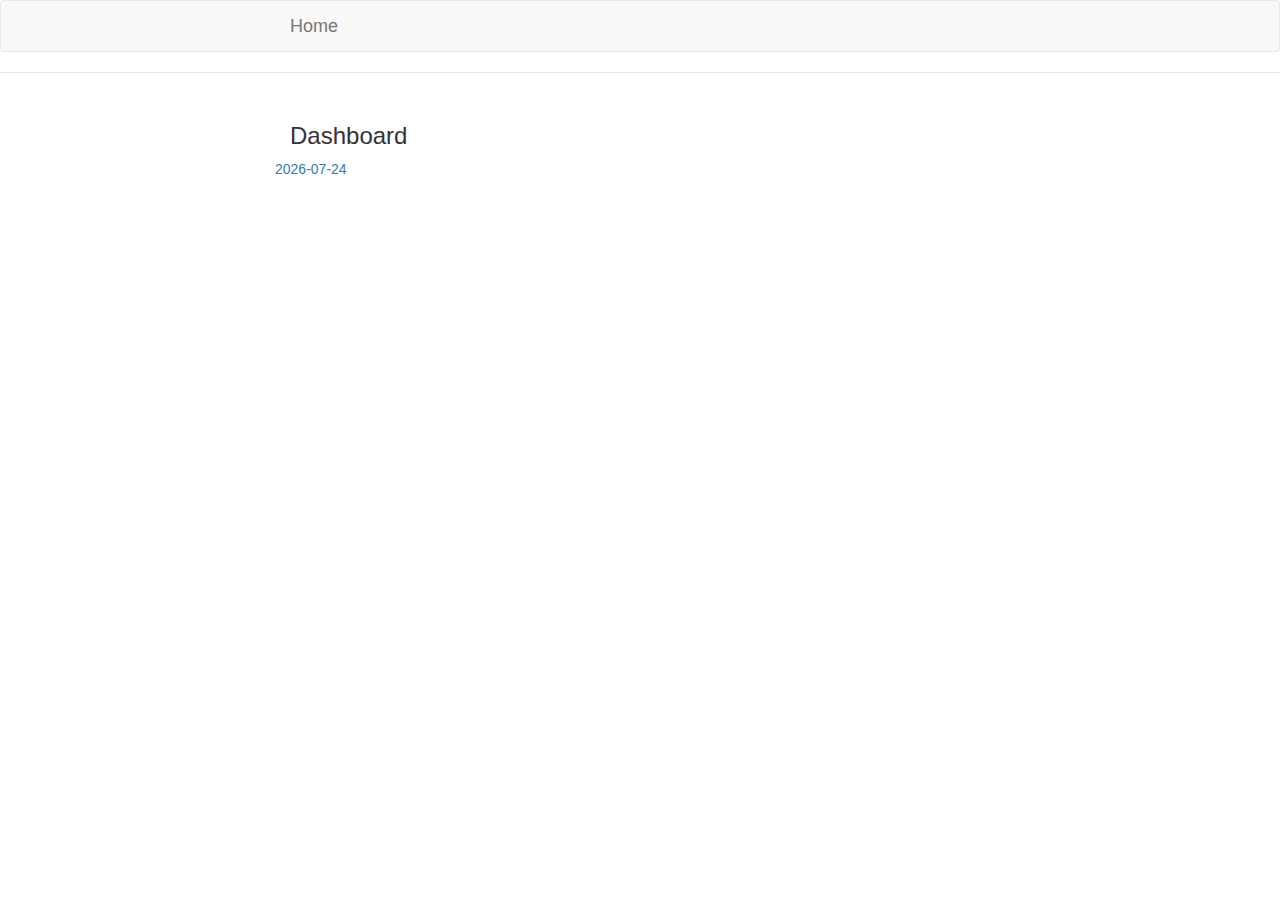
<file: index.html>
<!doctype html>
<html>
<head>
<meta charset="utf-8">
<title></title>
<meta name="description" content="">
<meta name="viewport" content="width=device-width">
<!-- Place favicon.ico and apple-touch-icon.png in the root directory -->
<!-- build:css(.) styles/vendor.css -->
<!-- bower:css -->
<link rel="stylesheet" href="bower_components/bootstrap/dist/css/bootstrap.css" />
<!-- endbower -->
<!-- endbuild -->
<!-- build:css(.tmp) styles/main.css -->
<link rel="stylesheet" href="styles/main.css">
<!-- endbuild -->
</head>
<body data-ng-app="test2App">
	<!--[if lte IE 8]>
      <p class="browsehappy">You are using an <strong>outdated</strong> browser. Please <a href="http://browsehappy.com/">upgrade your browser</a> to improve your experience.</p>
    <![endif]-->

	<!-- Add your site or application content here -->
	<div class="header">
		<div class="navbar navbar-default" role="navigation">
			<div class="container">
				<div class="navbar-header">

					<button type="button" class="navbar-toggle collapsed" data-toggle="collapse" data-target="#js-navbar-collapse">
						<span class="sr-only">Toggle navigation</span> <span class="icon-bar"></span> <span class="icon-bar"></span> <span class="icon-bar"></span>
					</button>

					<a class="navbar-brand" href="#/">Home</a>
				</div>
			</div>
		</div>
	</div>

	<div class="container">
		<div data-ng-view=""></div>
	</div>

<!-- 	<div class="footer"> -->
<!-- 		<div class="container"> -->
<!-- 			<p> -->
<!-- 				<span class="glyphicon glyphicon-heart"></span> from the Yeoman team -->
<!-- 			</p> -->
<!-- 		</div> -->
<!-- 	</div> -->


	<script src="bower_components/jquery/dist/jquery.js"></script>
	<script src="bower_components/angular/angular.js"></script>
<!-- 	<script src="bower_components/bootstrap/dist/js/bootstrap.js"></script> -->
	<script src="/bower_components/angular-bootstrap/ui-bootstrap.min.js"></script>
	<script src="bower_components/angular-animate/angular-animate.js"></script>
	<script src="bower_components/angular-cookies/angular-cookies.js"></script>
	<script src="bower_components/angular-resource/angular-resource.js"></script>
	<script src="bower_components/angular-route/angular-route.js"></script>
	<script src="bower_components/angular-sanitize/angular-sanitize.js"></script>
	<script src="bower_components/angular-touch/angular-touch.js"></script>

	<script src="scripts/app.js"></script>
	<script src="scripts/directive/directive.js"></script>
	<script src="scripts/controllers/main.js"></script>
	<script src="scripts/service/ScheduleService.js"></script>
</body>
</html>
</file>
<file: styles/main.css>
.browsehappy {
  margin: 0.2em 0;
  background: #ccc;
  color: #000;
  padding: 0.2em 0;
}

body {
  padding: 0;
}

/* Everything but the jumbotron gets side spacing for mobile first views */
.header,
.marketing,
.footer {
  padding-left: 15px;
  padding-right: 15px;
}

/* Custom page header */
.header {
  border-bottom: 1px solid #e5e5e5;
  margin-bottom: 10px;
}
/* Make the masthead heading the same height as the navigation */
.header h3 {
  margin-top: 0;
  margin-bottom: 0;
  line-height: 40px;
  padding-bottom: 19px;
}

/* Custom page footer */
.footer {
  padding-top: 19px;
  color: #777;
  border-top: 1px solid #e5e5e5;
}

.container-narrow > hr {
  margin: 30px 0;
}

/* Main marketing message and sign up button */
.jumbotron {
  text-align: center;
  border-bottom: 1px solid #e5e5e5;
}
.jumbotron .btn {
  font-size: 21px;
  padding: 14px 24px;
}

/* Supporting marketing content */
.marketing {
  margin: 40px 0;
}
.marketing p + h4 {
  margin-top: 28px;
}

/* Responsive: Portrait tablets and up */
@media screen and (min-width: 768px) {
  .container {
    max-width: 730px;
  }

  /* Remove the padding we set earlier */
  .header,
  .marketing,
  .footer {
    padding-left: 0;
    padding-right: 0;
  }
  /* Space out the masthead */
  .header {
    margin-bottom: 30px;
  }
  /* Remove the bottom border on the jumbotron for visual effect */
  .jumbotron {
    border-bottom: 0;
  }
}
div.card-left {
	float: left;
	margin-bottom: 0;
}
.red{
	background-color: #f2dede;
}

.blue{
	background-color: #337ab7;
	color : #fff !important;
}
.green{
	background-color: #dff0d8;
}
.white{
	background-color: #fff;
}

.list-group-item select, .list-group-item input, .list-group-item textarea{
	background-color: transparent;
	color : #000;
}

.blue select, .blue input, .blue textarea{
	color : #fff;
}

.blue option{
	color : #000;
}
</file>
